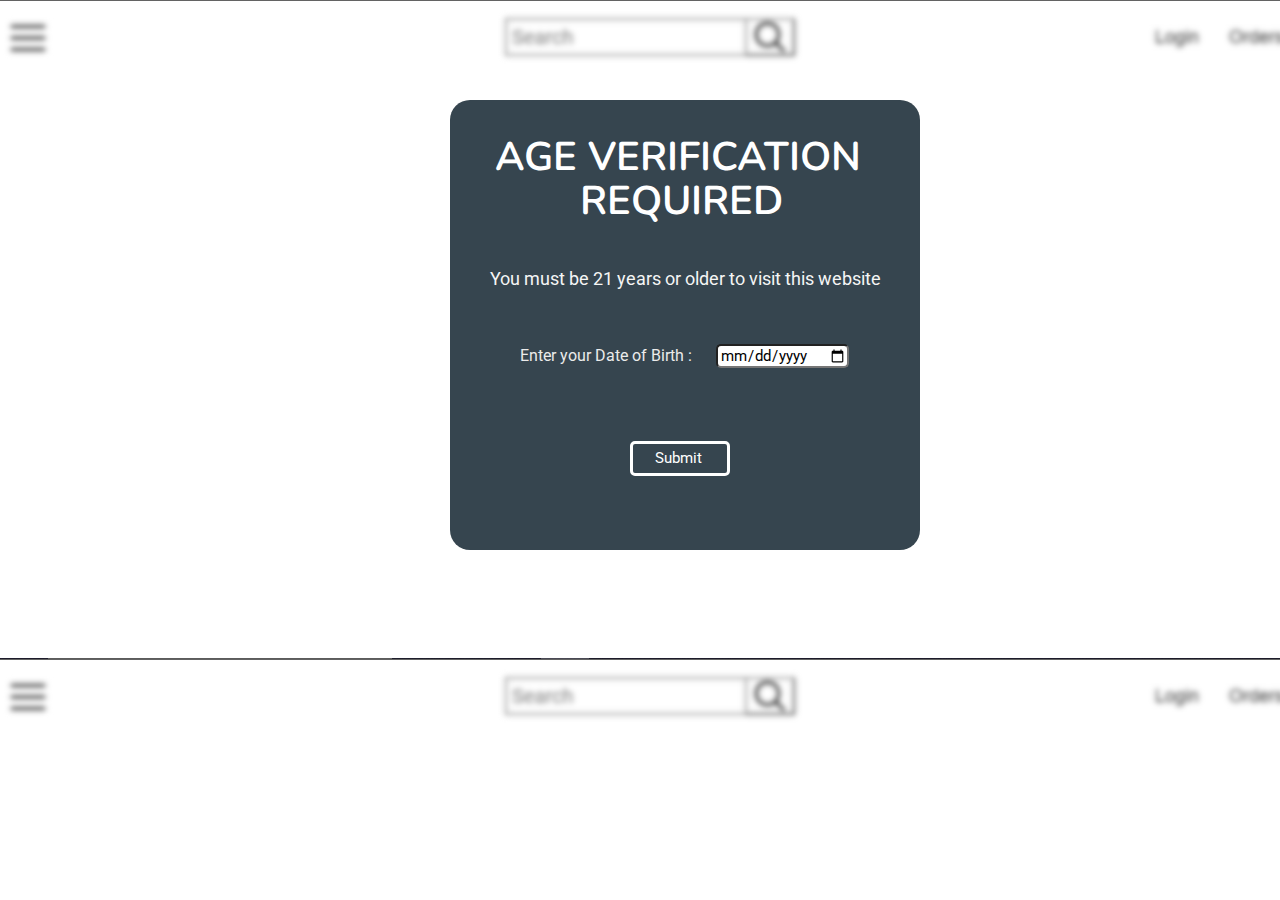
<file: index.html>
<!DOCTYPE html>

<html>
    <head>
        <link rel = "stylesheet" href="style.css">
        <link rel="preconnect" href="https://fonts.googleapis.com">
        <link rel="preconnect" href="https://fonts.gstatic.com" crossorigin>
        <link href="https://fonts.googleapis.com/css2?family=Roboto:wght@400;500;700&display=swap" rel="stylesheet">
        <link rel="preconnect" href="https://fonts.googleapis.com">
        <link rel="preconnect" href="https://fonts.gstatic.com" crossorigin>
        <link href="https://fonts.googleapis.com/css2?family=Nunito:wght@400;500;700&family=Roboto:wght@400;500;700&display=swap" rel="stylesheet">
        <title>Check</title>
        <link rel="stylesheet" href="style.css">
    </head>
    <body style="background-image: url('background.png');">
        <div class = "popup">
            <p class = "A-V-R-txt1">
                AGE VERIFICATION
            </p>
            <p class = "A-V-R-txt2">REQUIRED</p>
            <p class = "info">You must be 21 years or older to visit this website</p>
            <div class = "txt-datebox">
                <p class = "DOB-txt">Enter your Date of Birth :</p>
                <input class = "date-box" id = "date-inp" type="date">
            </div>
            <button class = "submit-button" type="submit" id = "sub" onclick = "printage()">Submit</button>
        </div>
        <script>
            function printage(){
                var inp = document.getElementById("date-inp");
                var inpdate = new Date(inp.value);
                var today = new Date();
                var age = today.getFullYear() - inpdate.getFullYear();
                var monthdiff = today.getMonth() - inpdate.getMonth();
                if (monthdiff < 0 || (monthdiff === 0 && today.getDate() < inpdate.getDate())) {
                    age--;
                }
                if (age >=21){
                    window.location.href = "try.html";
                }
                else if (age < 21){
                    alert("You are not eligible to visit this site");
                }
                else {
                    alert("Invalid Date of Birth. Please enter the correct date of birth");
                }
                console.log(age);
            }
        </script>
    </body>
</html>
</file>
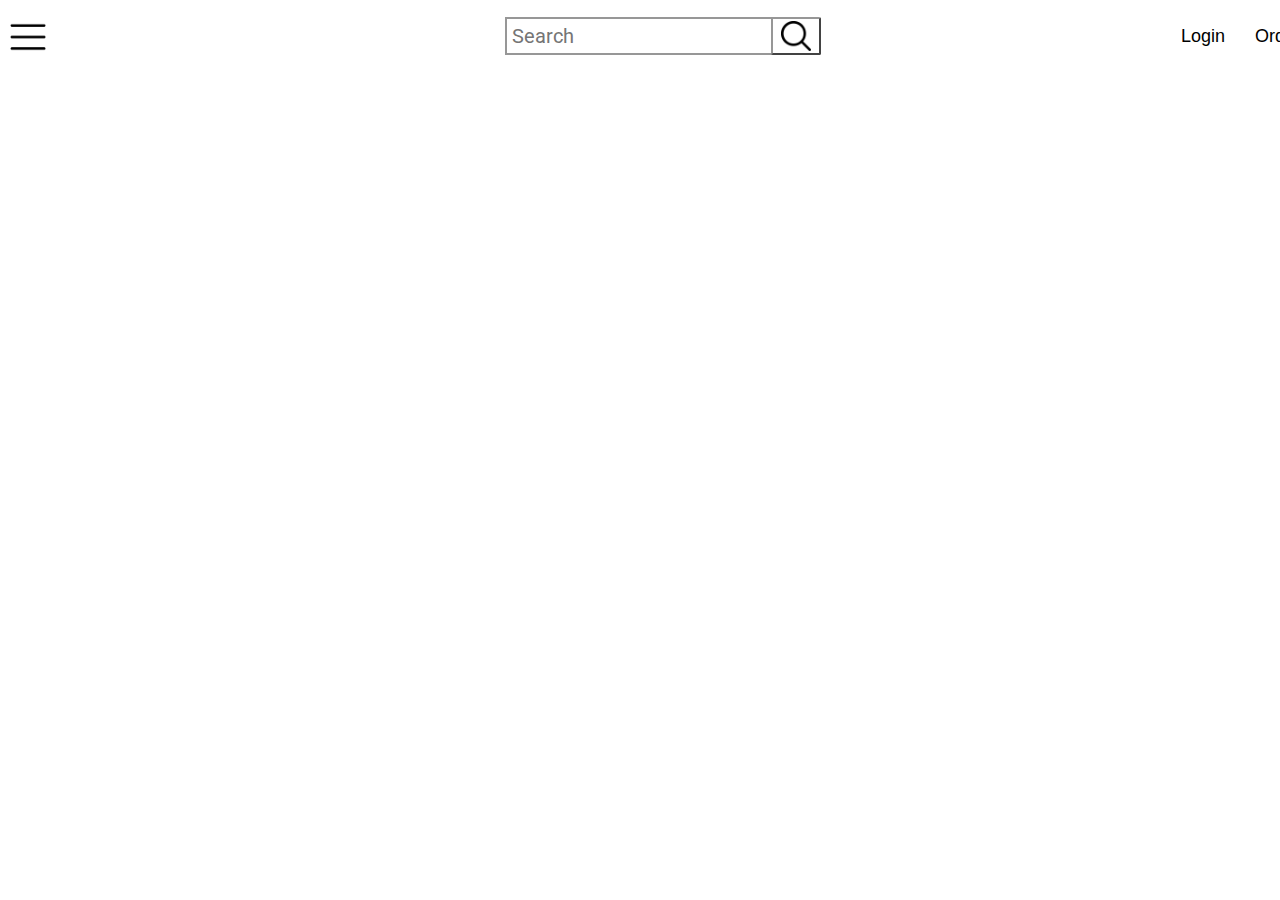
<file: try.html>
<!DOCTYPE html>

<html>
    <head>
        <link rel = "stylesheet" href="style.css">
        <link rel="preconnect" href="https://fonts.googleapis.com">
        <link rel="preconnect" href="https://fonts.gstatic.com" crossorigin>
        <link href="https://fonts.googleapis.com/css2?family=Roboto:wght@400;500;700&display=swap" rel="stylesheet">
        <link rel="preconnect" href="https://fonts.googleapis.com">
        <link rel="preconnect" href="https://fonts.gstatic.com" crossorigin>
        <link href="https://fonts.googleapis.com/css2?family=Nunito:wght@400;500;700&family=Roboto:wght@400;500;700&display=swap" rel="stylesheet">
        <title>Trial</title>
    </head>
    <body class = "webp">
        <div class="top-part">
            <div class = "menu-box">
                <button class = "menu-button">
                    <img class = "menu-icon" src="menu-icon.png">
                </button>
            </div>
            <div class = "search-box">
                <input class = "input-box" type = "text" placeholder="Search">
                <button class = "search-button" type="submit">
                    <img class = "search-icon" src = "search-icon.png">
                </button>
            </div>
            <div class="login-button">
                <button class = "login">
                    Login
                </button>
            </div>
            <div class="orders">
                <button class = "orders-button">
                    Orders
                </button>
            </div>
            <div class="cart">
                <button class = "cart-button">
                    <img class = "cart-icon" src="cart.png">
                </button>
            </div>
        </div>
        
    </body>
</html>
</file>
<file: style.css>
body {
    margin: 0;
}
.top-part {
    margin-top: -10px;
    display: inline-flex;
    align-items: center;
}

.search-box {
    margin-top: 0;
    border: none;
    margin-left: 450px;
    height: 92px;
    display: inline-flex;
    align-items: center;
}
.input-box {
    font-size: 20px;
    margin-left: 200px;
    font-family: Roboto;
    padding-top: 5px;
    padding-bottom: 5px;
    padding-left: 5px;
    padding-right:5px;
    margin-left: 0px;
    border-width: 2px;
    border-style: solid;
    border-color: rgb(151, 151, 151);
}
.search-button {
    height: 38px;
    width: 50px;
    background-color: white;
    margin-left: -2px;
    border-width: 2px;
    border-radius: 2px;
    border-color: rgb(151, 151, 151);
    cursor: pointer;
    
}
.search-icon {
    height: 30px;
    width: 30px;
    margin-top: 1px;
}
.menu-box {
    display: inline-flex;
}
.menu-button {
    height: 50px;
    width: 50px;
    margin-left: 5px;
    background-color: white;
    cursor: pointer;
    border-style: none;
}
.menu-icon {
    margin-left: -8px;
    height: 50px;
    width: 50px;
}
.login-button {
    margin-left: 340px;

}
.login {
    padding-top: 10px;
    padding-bottom: 10px;
    padding-left: 20px;
    padding-right: 20px;
    display: inline-block;
    cursor: pointer;
    border-width: 0px;
    background-color: white;
    font-size: 18px;
}

.orders-button {
    padding-top: 10px;
    padding-bottom: 10px;
    padding-left: 20px;
    padding-right: 20px;
    font-size: 18px;
    border-width: 0px;
    background-color: white;
    cursor: pointer;
}
.orders{
    margin-left: -10px;
}
.cart-button {
    width: 35px;
    height: 35px;
    cursor: pointer;
    background-color: white;
    border-width: 0px;
}
.cart-icon {
    width: 35px;
    height: 35px;
    margin-left: -5px;
}
.cart {
    margin-left: 5px;
}


.popup {
    width: 400px;
    height: 200px;
    border-radius: 20px;
    background-color: rgb(54, 69, 79);
    position: absolute;
    margin-left: 450px;
    margin-top: 100px;
    padding-top: 100px;
    padding-bottom: 150px;
    padding-left: 70px;
}
.txt-datebox {
    align-items: center;
    margin-top: 35px;
}
.DOB-txt {
    display: inline-flex;
    color: rgb(235, 235, 235);
    font-family: Roboto;
}
.date-box {
    display: inline-flex;
    font-size: 15px;
    border-radius: 5px;
    font-family: Roboto;
    margin-top: 20px;
    margin-left: 20px;
    padding-left: 2px;
}
.submit-button {
    padding-left: 22px;
    padding-top: 5px;
    margin-top: 60px;
    margin-left: 110px;
    font-family: Roboto;
    font-size: 15px;
    display: inline-flex;
    background-color: rgb(54, 69, 79);
    height: 35px;
    width: 100px;
    border-radius: 5px;
    color: white;
    cursor: pointer;
    border: solid;
    border-color: white;
    transition: background-color 0.19s, color 0.19s;
}
.submit-button:hover {
    background-color: white;
    color: rgb(54, 69, 79);
}
.A-V-R-txt1 {
    margin-left: -25px;
    margin-top: -70px;
    font-family: Nunito;
    font-weight: 650;
    color: white;
    font-size: 40px;
}
.A-V-R-txt2 {
    margin-left: 60px;
    margin-top: -50px;
    font-family: Nunito;
    font-weight: 650;
    color: white;
    font-size: 40px;
}
.info {
    font-family: Roboto;
    color: whitesmoke;
    font-size: 18px;
    margin-left: -30px;
    margin-top: 40px;
}
</file>
